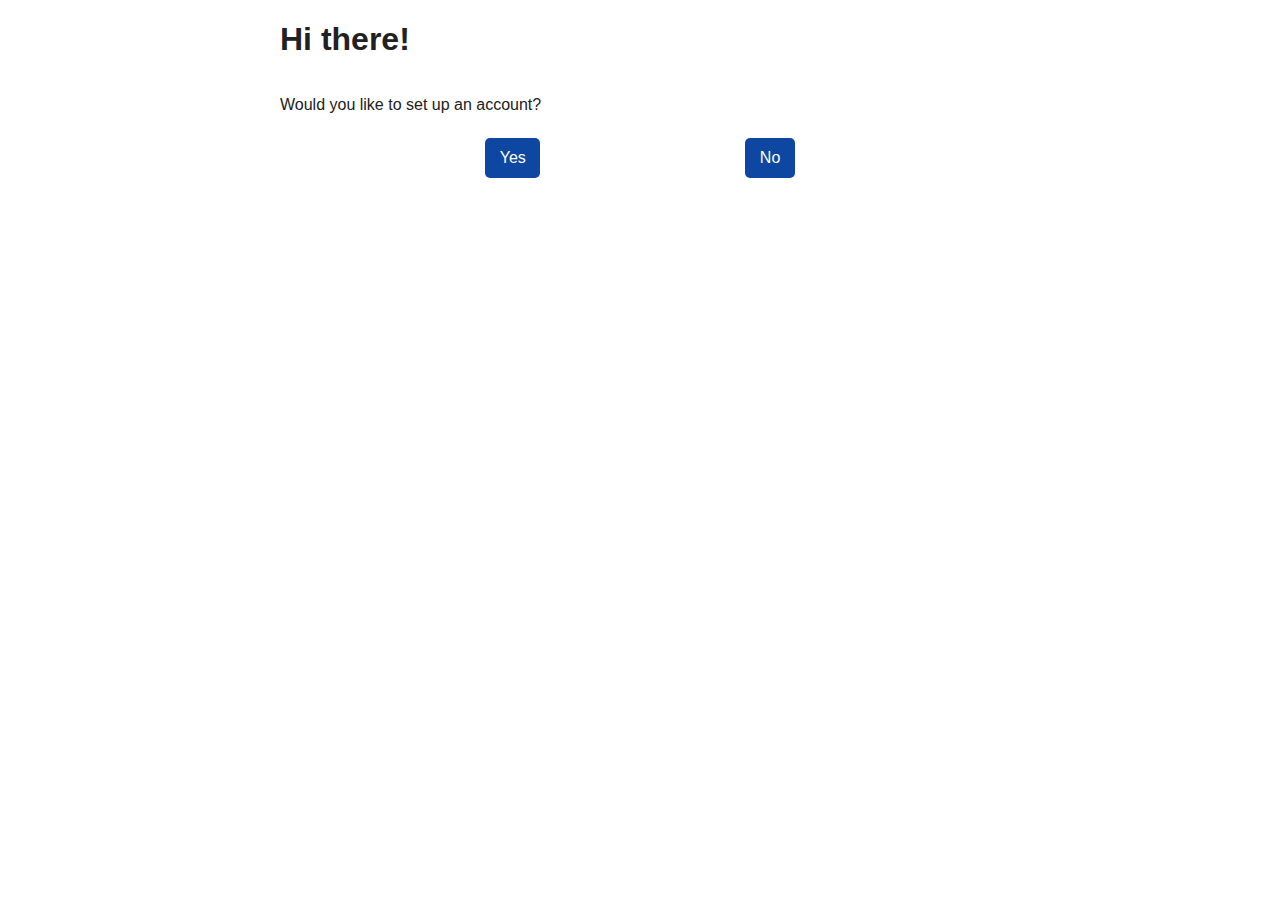
<file: website/index.html>
<!DOCTYPE HTML>
<html lang="en" >
	<head>
		<meta charset="utf-8">
		<meta content="text/html; charset=UTF-8" name="Content-Type">
		<meta name="viewport" content="width=device-width, initial-scale=1">
		<link rel="stylesheet" href="style.css" >
	</head>
	<body>
		<h1>Hi there!</h1>
		<p>Would you like to set up an account?</p>
		<div class="row">
			<a class="button" href="success.html">Yes</a>
			<a class="button" href="fail.html">No</a>
		</div>
	</body>
</html>
</file>
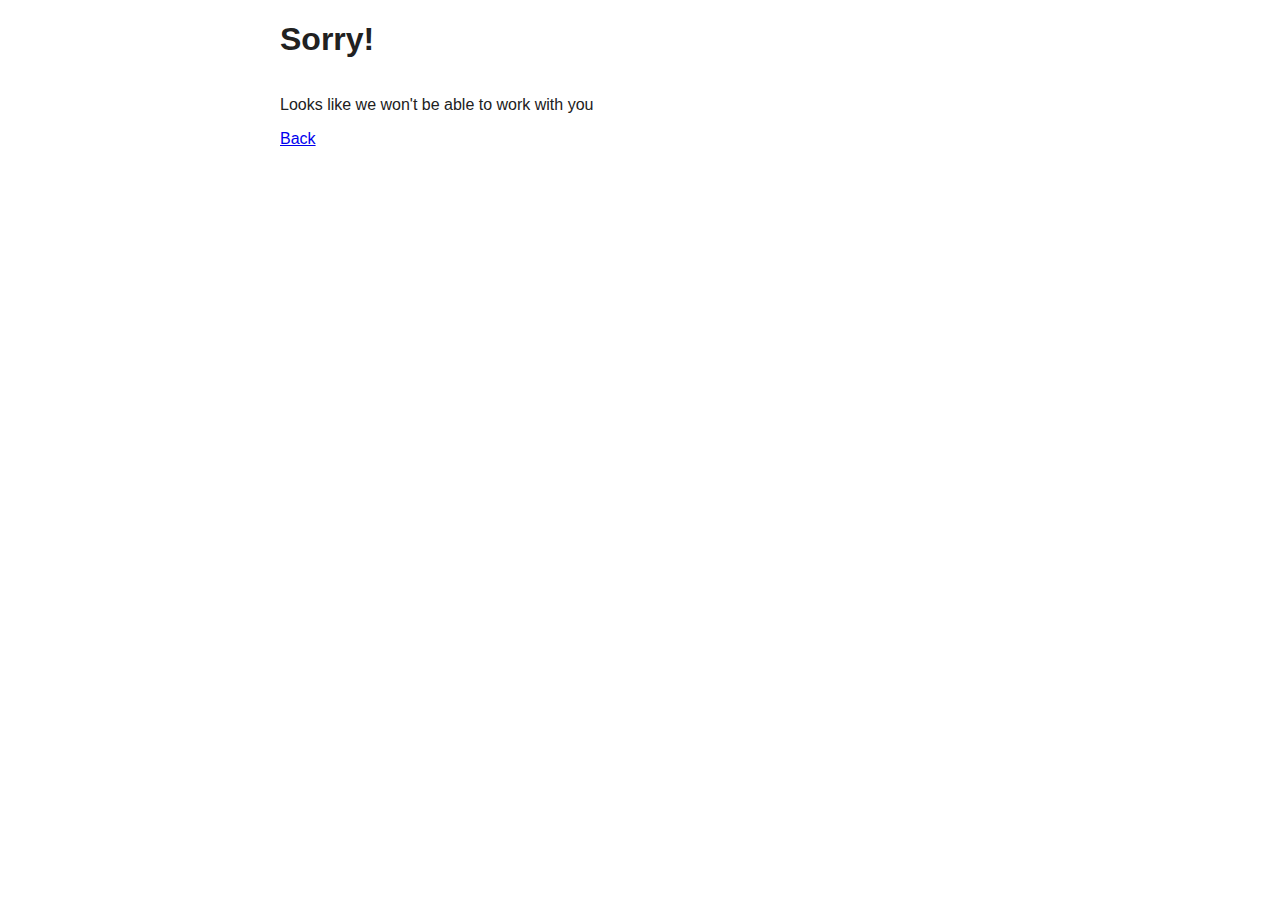
<file: website/fail.html>
<!DOCTYPE HTML>
<html lang="en" >
	<head>
		<meta charset="utf-8">
		<meta content="text/html; charset=UTF-8" name="Content-Type">
		<meta name="viewport" content="width=device-width, initial-scale=1">
		<link rel="stylesheet" href="style.css" >
	</head>
	<body>
		<h1>Sorry!</h1>
		<p>Looks like we won't be able to work with you</p>
		<a href="index.html">Back</a>
	</body>
</html>
</file>
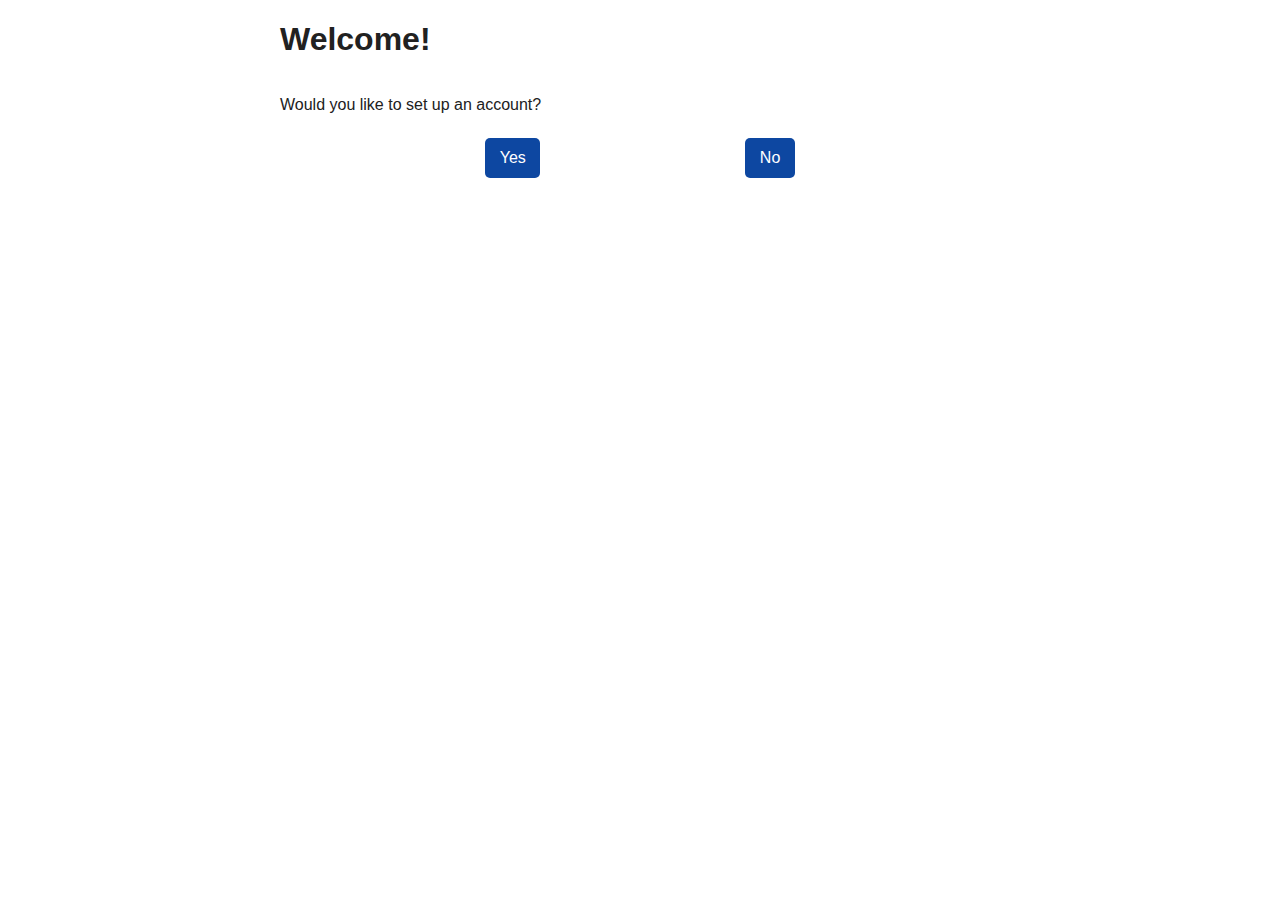
<file: website/index2.html>
<!DOCTYPE HTML>
<html lang="en" >
	<head>
		<meta charset="utf-8">
		<meta content="text/html; charset=UTF-8" name="Content-Type">
		<meta name="viewport" content="width=device-width, initial-scale=1">
		<link rel="stylesheet" href="style.css" >
	</head>
	<body>
		<h1>Welcome!</h1>
		<p>Would you like to set up an account?</p>
		<div class="row">
			<a class="button" href="success.html">Yes</a>
			<a class="button" href="fail.html">No</a>
		</div>
	</body>
</html>
</file>
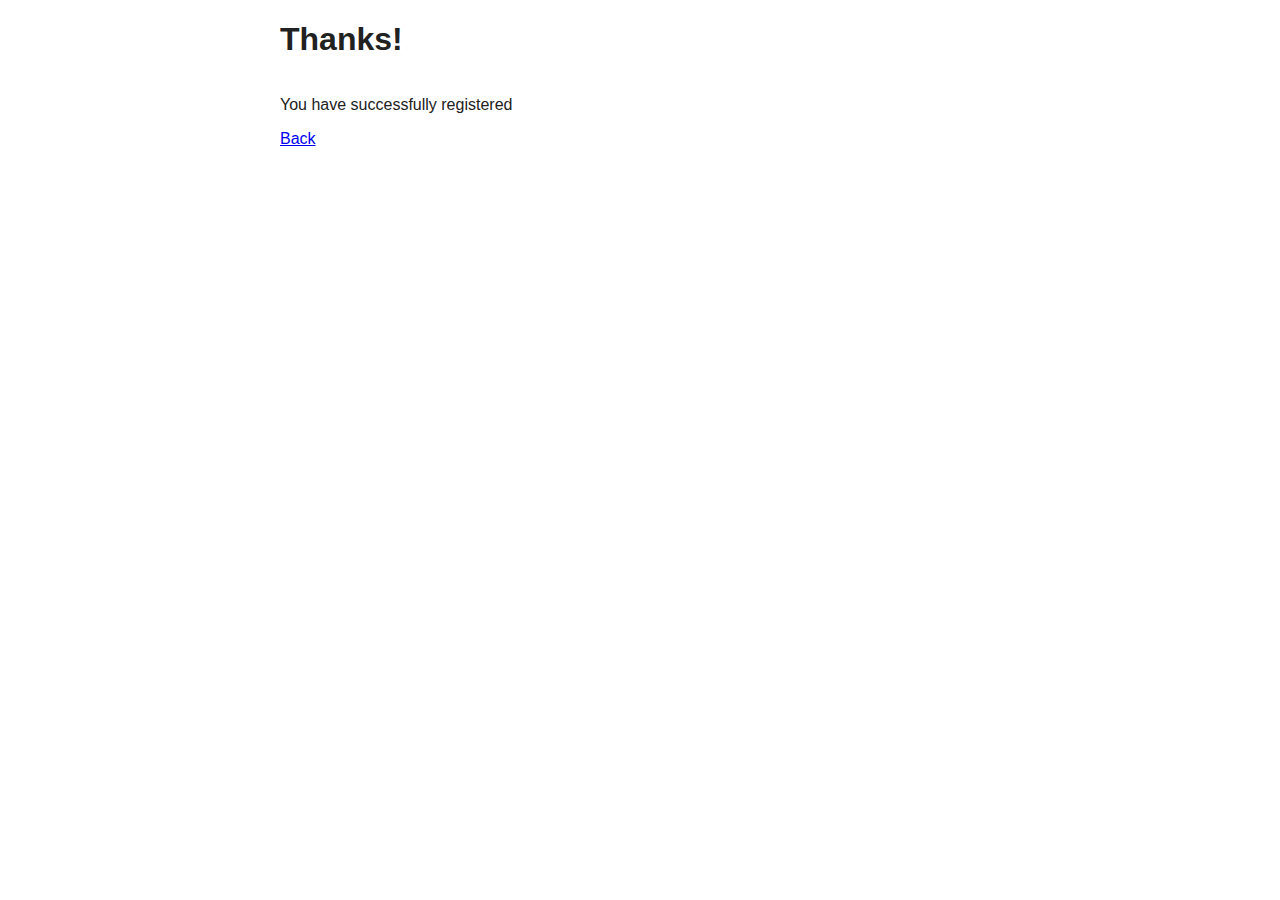
<file: website/success.html>
<!DOCTYPE HTML>
<html lang="en" >
	<head>
		<meta charset="utf-8">
		<meta content="text/html; charset=UTF-8" name="Content-Type">
		<meta name="viewport" content="width=device-width, initial-scale=1">
		<link rel="stylesheet" href="style.css" >
	</head>
	<body>
		<h1>Thanks!</h1>
		<p>You have successfully registered</p>
		<a href="index.html">Back</a>
	</body>
</html>
</file>
<file: website/style.css>
html {
 font-family: -apple-system, BlinkMacSystemFont, "Avenir Next", Avenir,
    "Nimbus Sans L", Roboto, Noto, "Segoe UI", Arial, Helvetica,
    "Helvetica Neue", sans-serif;
}
body {
  color: #212121;
  display: flex;
  min-height: 100vh;
  flex-direction: column;
  flex: 1;
  margin: 0 auto;
  max-width: 45rem;
  padding: 0 0.5rem;
  word-break: break-word;
  overflow-wrap: break-word;
}
.row {
  flex-direction: row;
  display: flex;
  width: 100%;
  justify-content: space-evenly;
}
a.button {
  text-decoration: none;
  border: none;
  border-radius: 5px;
  background: #0d47a1;
  font-size: 1rem;
  color: #fff;
  padding: 0.7rem 0.9rem;
  margin: 0.5rem 0;
  transition: 0.4s;
}


a.button:hover {
  filter: brightness(1.4);
  cursor: pointer;
}
</file>
